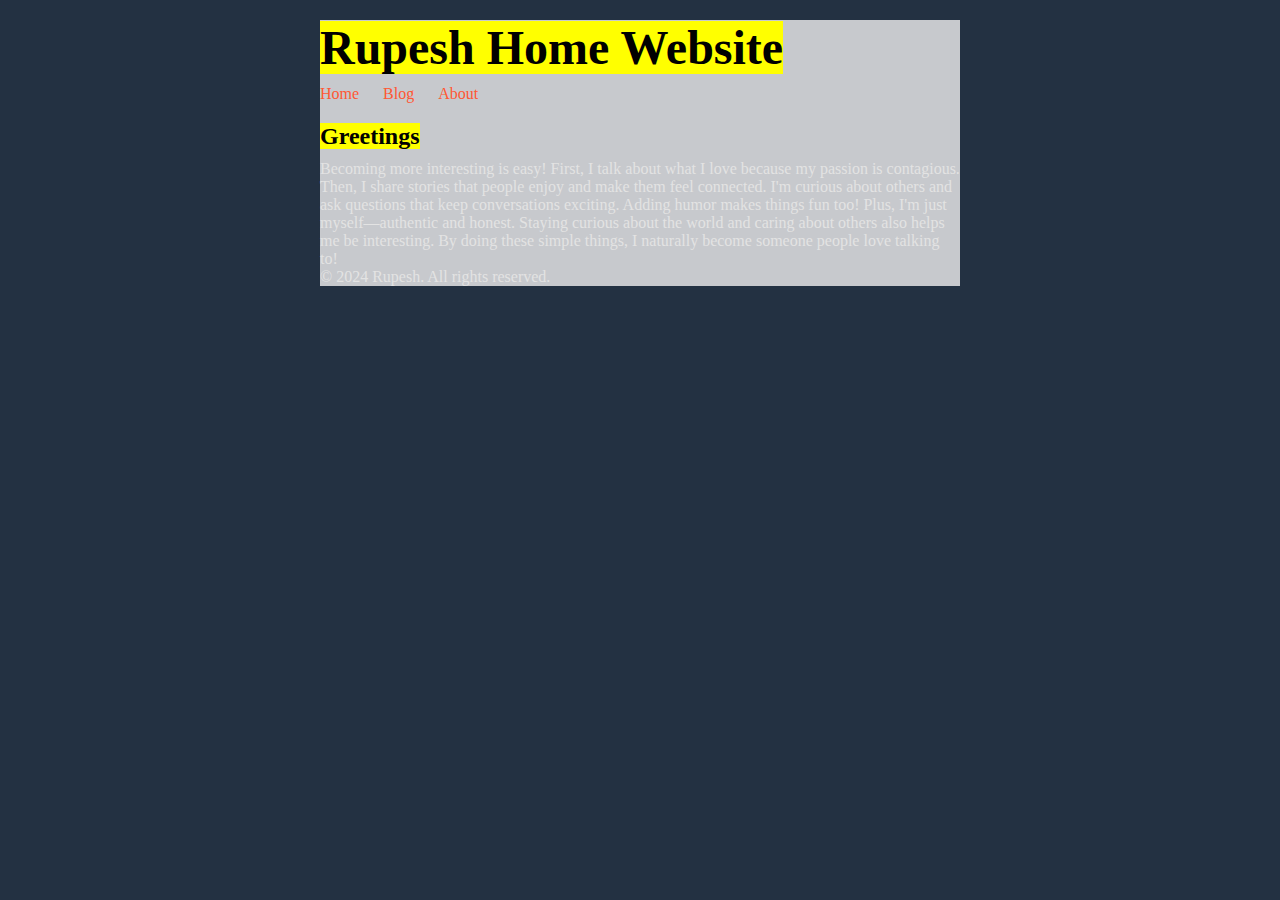
<file: index.html>
<!DOCTYPE html>
<html lang="en">
<html>

<head>
    
<meta charset="UTF-8">
<title> first page </title>
<link rel="stylesheet" href="css/style.css">
</head>


<header>

<!-- <body bgcolor = " violet "> -->
<h1> <mark> Rupesh Home Website </mark><body text = "black"> </h1>
<nav>



<ul type = circle>
<li><a href ="index.html"> Home <body text ="yellow"></a> </li>
<li><a href ="pages/blog.html">  Blog <body text ="yellow"></a></li>
<li><a href ="pages/About.html"> About <body text ="yellow"></a> </li> 
</nav>

<main>

<h2> <mark> Greetings </mark> <body text = "black"></h2>
<p>  Becoming more interesting is easy! First, I talk about what I love because my passion is contagious. Then, I share stories that people enjoy and make them feel connected. I'm curious about others and ask questions that keep conversations exciting. Adding humor makes things fun too! Plus, I'm just myself—authentic and honest. Staying curious about the world and caring about others also helps me be interesting. By doing these simple things, I naturally become someone people love talking to! </p>

</main>
 <footer>
        <p>&copy; 2024 Rupesh. All rights reserved.</p>
    </footer>


</body >
</html>
</file>
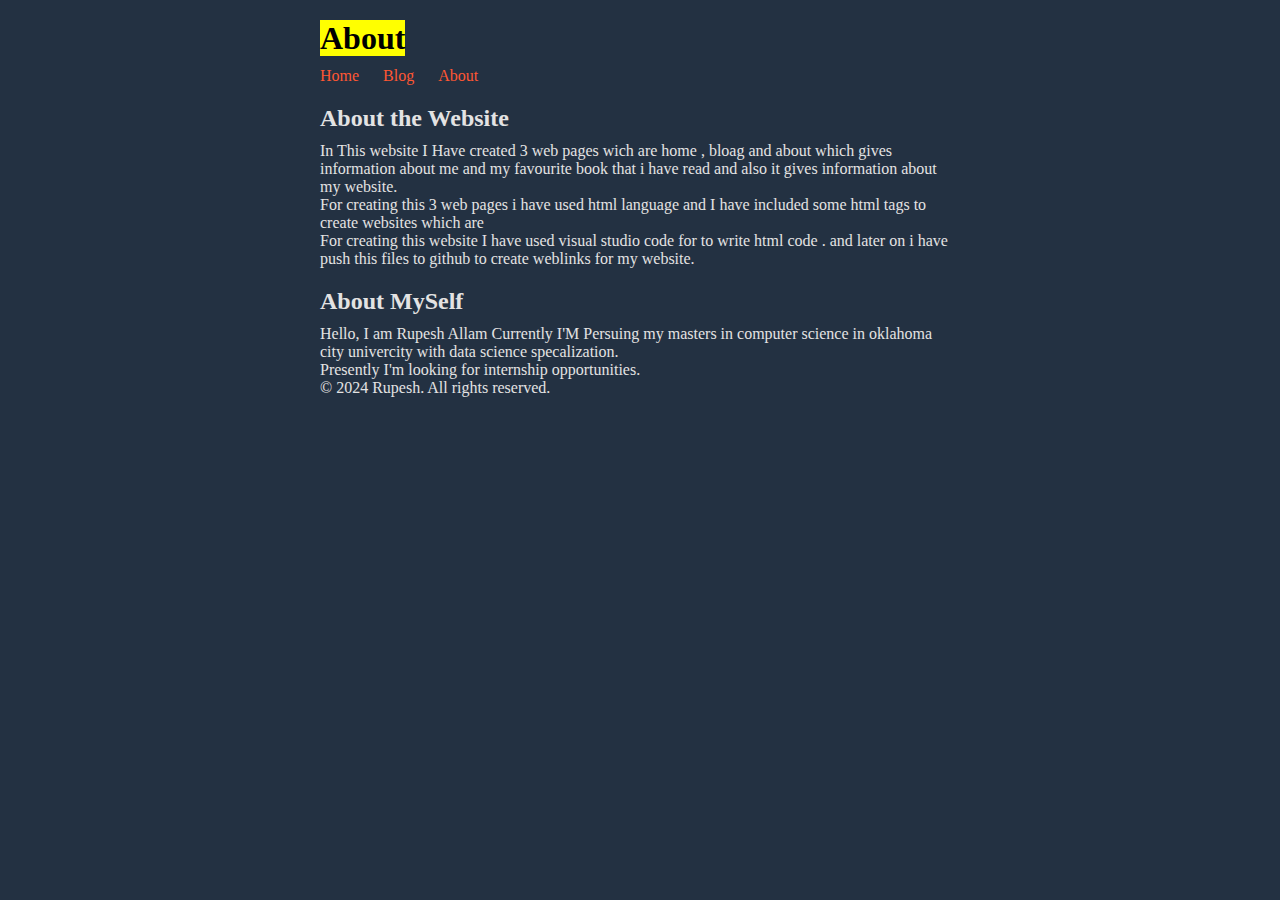
<file: pages/About.html>
<!DOCTYPE html>
<html lang="en">
<html>

<head>
<link rel="stylesheet" type="text/css" href="../css/style.css">
<meta charset="UTF-8">
<title> first page </title>
</head>

<body bgcolor = "violet ">
<h1> <mark> About </mark><body text = "black"> </h1>
<nav>

<ul type = circle>
<li><a href ="../index.html"> Home <body text ="yellow"></a> </li>
<li><a href ="blog.html">  Blog <body text ="yellow"></a></li>
<li><a href ="About.html"> About <body text ="yellow"></a> </li> 
</nav>

<section>
<main>
        <h2>About the Website</h2>
        <p>In This website  I Have created 3 web pages wich are home , bloag and about which gives information about me and my favourite book that i have read and also it gives information about my website. </p>
        <p>For creating this 3 web pages i have used html language and I have included some html tags to create websites which are </p>
        <p> For creating this website I have used visual studio code for to write html code . and later on i have push this files to github to create weblinks for my website.</p>
</main>
    </section>
    <section>
        <h2>About MySelf</h2>
        <p>Hello, I am Rupesh Allam Currently I'M Persuing my masters in computer science in oklahoma city univercity with data science specalization.</p>
        <p>Presently I'm looking for internship opportunities.</p>
        
    </section>
    <footer>
        <p>&copy; 2024 Rupesh. All rights reserved.</p>
    </footer>





</body>
</html>
</file>
<file: css/style.css>
* {
    margin: 0;
    padding: 0;
    box-sizing: border-box;
}

body {
    max-width: 80ch;
    margin: 0 auto; /* Center the content horizontally */
}

/* Define distinct colors for background, foreground, and links */
body {
    background-color: #233142; /* Light blue background color */
     color:#e3e3e3; 
}

a {
    color: #FF5733; /* Orange links color */
}

/* Header styles */
header {
    background-color: rgba(240, 240, 240, 0.8); /* Faded background color */
}

header h1 {
    font-size: 3em; /* Header text three times larger than normal text */
}

/* Navigation menu */
nav ul {
    list-style-type: none;
    padding: 0;
    margin: 0;
}

nav ul li {
    display: inline;
    margin-right: 20px; /* Equal space between menu options */
}

nav ul li a {
    text-decoration: none;
}

nav ul li a:hover {
    color: #FF8C00; /* Darker orange highlighted color on hover */
}

/* Extra space after the unordered list in the navigation menu */
nav ul {
    margin-bottom: 10px;
}

/* Heading tags */
h1, h2, h3 {
    margin-top: 20px; /* Space before heading tags */
    margin-bottom: 10px; /* Space after heading tags */
}
</file>
